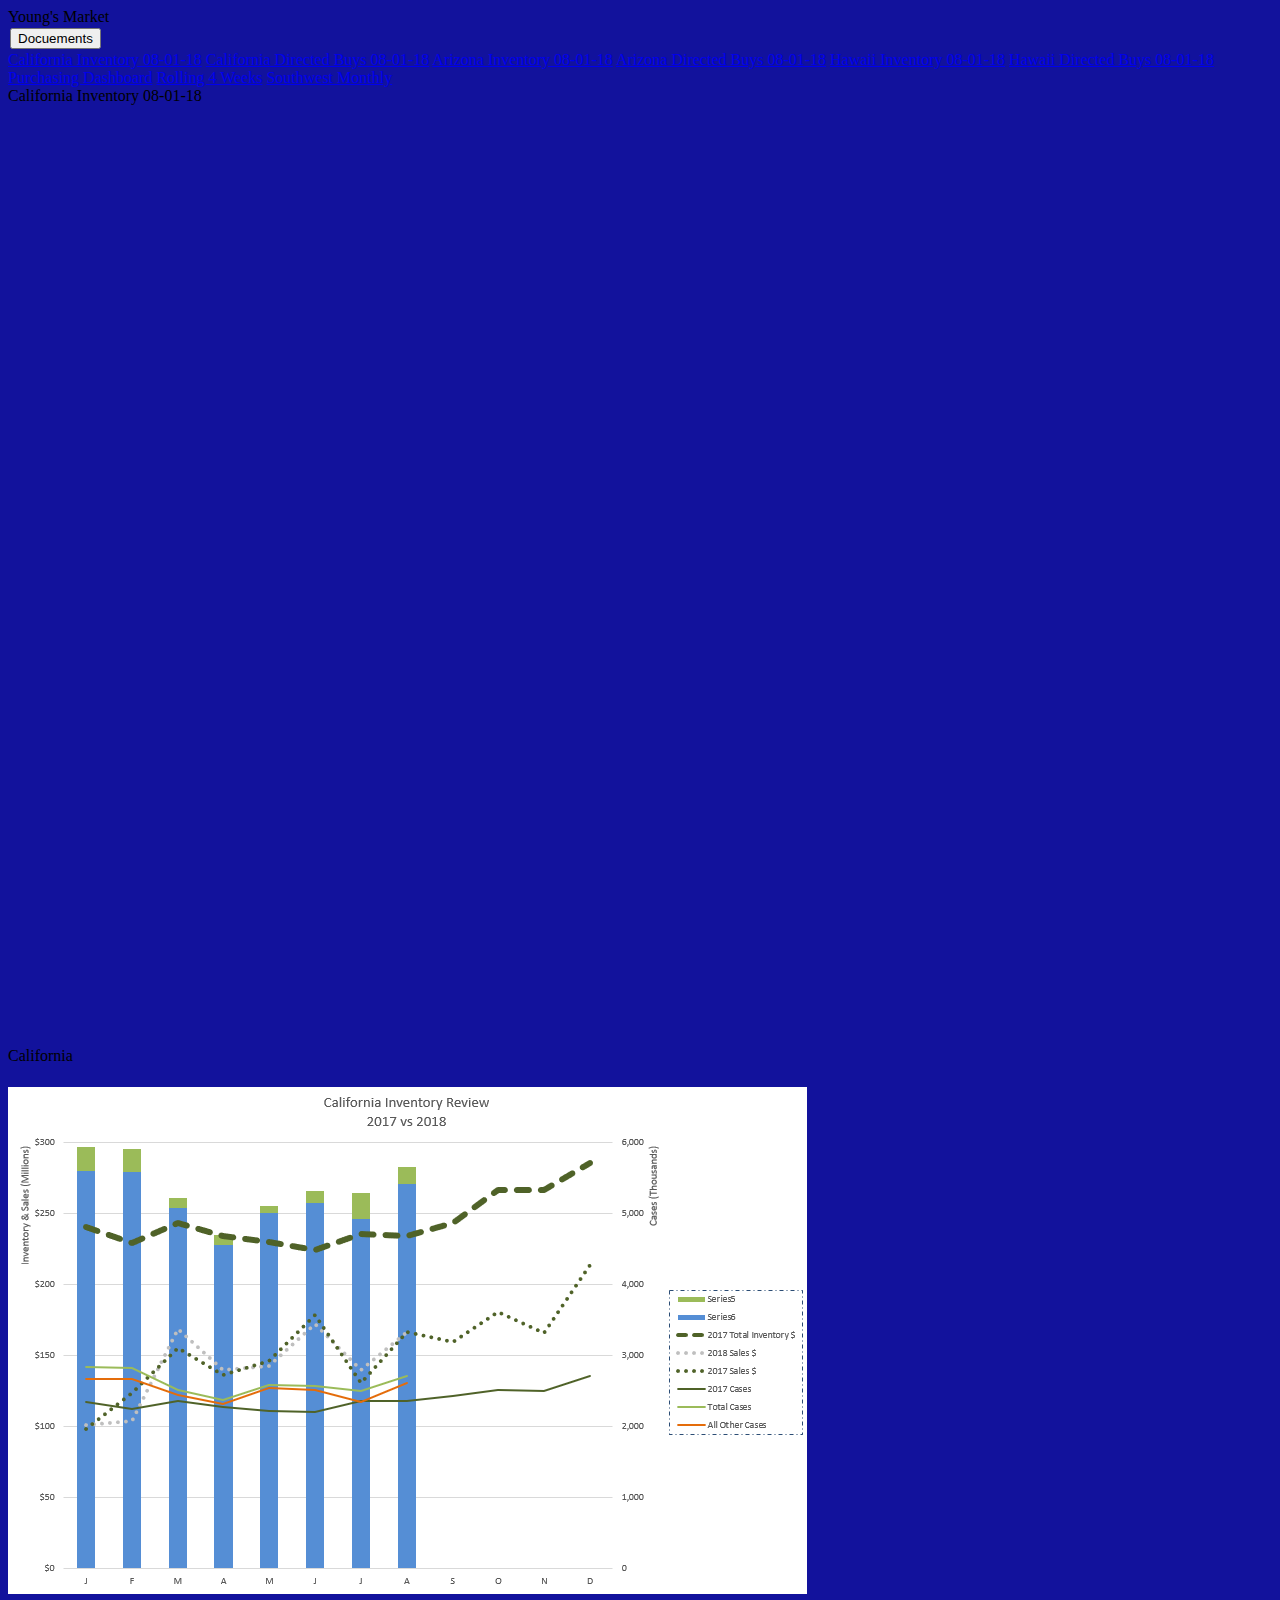
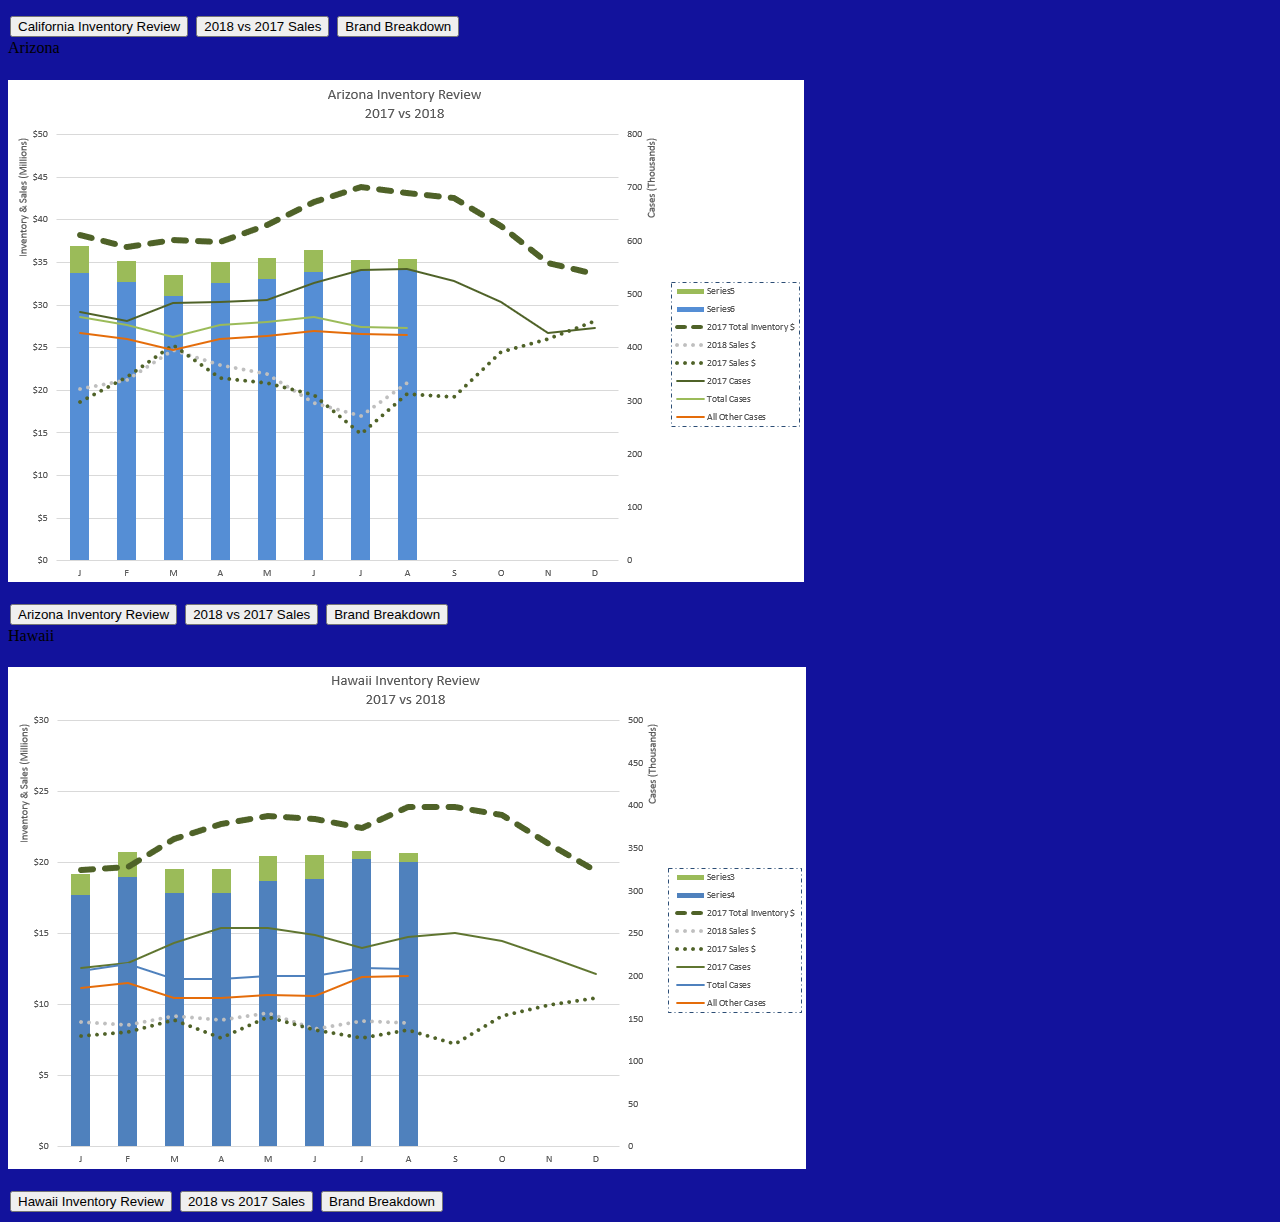
<file: index.html>
<!DOCTYPE html>
<html lang="en">

<head>
    <meta charset="UTF-8">
    <meta name="viewport" content="width=device-width, initial-scale=1.0">
    <link rel="stylesheet" href="https://stackpath.bootstrapcdn.com/bootstrap/4.1.3/css/bootstrap.min.css" integrity="sha384-MCw98/SFnGE8fJT3GXwEOngsV7Zt27NXFoaoApmYm81iuXoPkFOJwJ8ERdknLPMO"
        crossorigin="anonymous">
    <meta http-equiv="X-UA-Compatible" content="ie=edge">
    <link rel="stylesheet" type="text/css" href="assets/style.css">
    <title>Young's Market</title>
</head>

<body>

    <div class="container-fluid">
        <div class="row">
            <div class="col-md-8">
                <nav class="navbar navbar-light bg-light border border-warning">
                    <span class="navbar-brand mb-0 h1 text-warning">Young's Market</span>
                </nav>

                <div class="dropdown">
                    <button class="btn btn-secondary dropdown-toggle bg-warning text-primary" type="button" id="dropdownMenuButton" data-toggle="dropdown" aria-haspopup="true"
                        aria-expanded="false">
                        Docuements
                    </button>
                    <div class="dropdown-menu" aria-labelledby="dropdownMenuButton">
                        <a class="dropdown-item" href="#">California Inventory 08-01-18</a>
                        <a class="dropdown-item" href="#">California Directed Buys 08-01-18</a>
                        <a class="dropdown-item" href="#">Arizona Inventory 08-01-18</a>
                        <a class="dropdown-item" href="#">Arizona Directed Buys 08-01-18</a>
                        <a class="dropdown-item" href="#">Hawaii Inventory 08-01-18</a>
                        <a class="dropdown-item" href="#">Hawaii Directed Buys 08-01-18</a>
                        <a class="dropdown-item" href="#">Purchasing Dashboard</a>
                        <a class="dropdown-item" href="#">Rolling 4 Weeks</a>
                        <a class="dropdown-item" href="#">Southwest Monthly</a>
                    </div>
                    <div class="card border-primary mb-5" style="max-width: 100%;">
                        <div class="card-header">California Inventory 08-01-18</div>
                        <div class="card-body text-primary">
                            <h5 class="card-title"></h5>
                            <iframe src="https://onedrive.live.com/embed?cid=C7C0DF5AC9248BA8&resid=C7C0DF5AC9248BA8%212056&authkey=AK3XOzUlj5CaeR8&em=2"
                                width="1200" height="900" frameborder="0" scrolling="no"></iframe>
                            <p class="card-text">
                            </p>
                        </div>
                    </div>
                </div>
            </div>

            <div class="col-md-4">
                <div class="card border-primary mb-5" style="max-width: 30rem;">
                    <div class="card-header">California</div>
                    <div class="card-body text-primary">
                        <h5 class="card-title"></h5>
                        <img class="card-img-top" src="assets/photos/ca.png" alt="Card image cap">
                        <p class="card-text">
                        </p>
                    </div>
                    <button type="button" class="btn btn-outline-primary">California Inventory Review</button>
                    <button type="button" class="btn btn-outline-secondary">2018 vs 2017 Sales</button>
                    <button type="button" class="btn btn-outline-success">Brand Breakdown</button>
                </div>
                <div class="card border-secondary mb-5" style="max-width: 30rem;">
                    <div class="card-header">Arizona</div>
                    <div class="card-body text-secondary">
                        <h5 class="card-title"></h5>
                        <img class="card-img-top" src="assets/photos/az.png" alt="Card image cap">
                        <p class="card-text">
                        </p>
                    </div>
                    <button type="button" class="btn btn-outline-primary">Arizona Inventory Review</button>
                    <button type="button" class="btn btn-outline-secondary">2018 vs 2017 Sales</button>
                    <button type="button" class="btn btn-outline-success">Brand Breakdown</button>
                </div>
                <div class="card border-success mb-5" style="max-width: 30rem;">
                    <div class="card-header">Hawaii</div>
                    <div class="card-body text-success">
                        <h5 class="card-title"></h5>
                        <img class="card-img-top" src="assets/photos/hi.png" alt="Card image cap">
                        <p class="card-text">
                        </p>
                    </div>
                    <button type="button" class="btn btn-outline-primary">Hawaii Inventory Review</button>
                    <button type="button" class="btn btn-outline-secondary">2018 vs 2017 Sales</button>
                    <button type="button" class="btn btn-outline-success">Brand Breakdown</button>
                </div>
            </div>
        </div>
    </div>

    <script src="https://code.jquery.com/jquery-3.3.1.slim.min.js" integrity="sha384-q8i/X+965DzO0rT7abK41JStQIAqVgRVzpbzo5smXKp4YfRvH+8abtTE1Pi6jizo"
        crossorigin="anonymous"></script>
    <script src="https://cdnjs.cloudflare.com/ajax/libs/popper.js/1.14.3/umd/popper.min.js" integrity="sha384-ZMP7rVo3mIykV+2+9J3UJ46jBk0WLaUAdn689aCwoqbBJiSnjAK/l8WvCWPIPm49"
        crossorigin="anonymous"></script>
    <script src="https://stackpath.bootstrapcdn.com/bootstrap/4.1.3/js/bootstrap.min.js" integrity="sha384-ChfqqxuZUCnJSK3+MXmPNIyE6ZbWh2IMqE241rYiqJxyMiZ6OW/JmZQ5stwEULTy"
        crossorigin="anonymous"></script>
</body>

</html>
</file>
<file: assets/style.css>
body {
background-color: rgb(18, 18, 156);
}
#graphs {
    margin: 0 auto;
}
.jumbotron {
    background-color: #FFD700
}
.btn {
    margin: 2px;
}
.btn-primary:focus {
    border-color: #FFD700;
}
</file>
